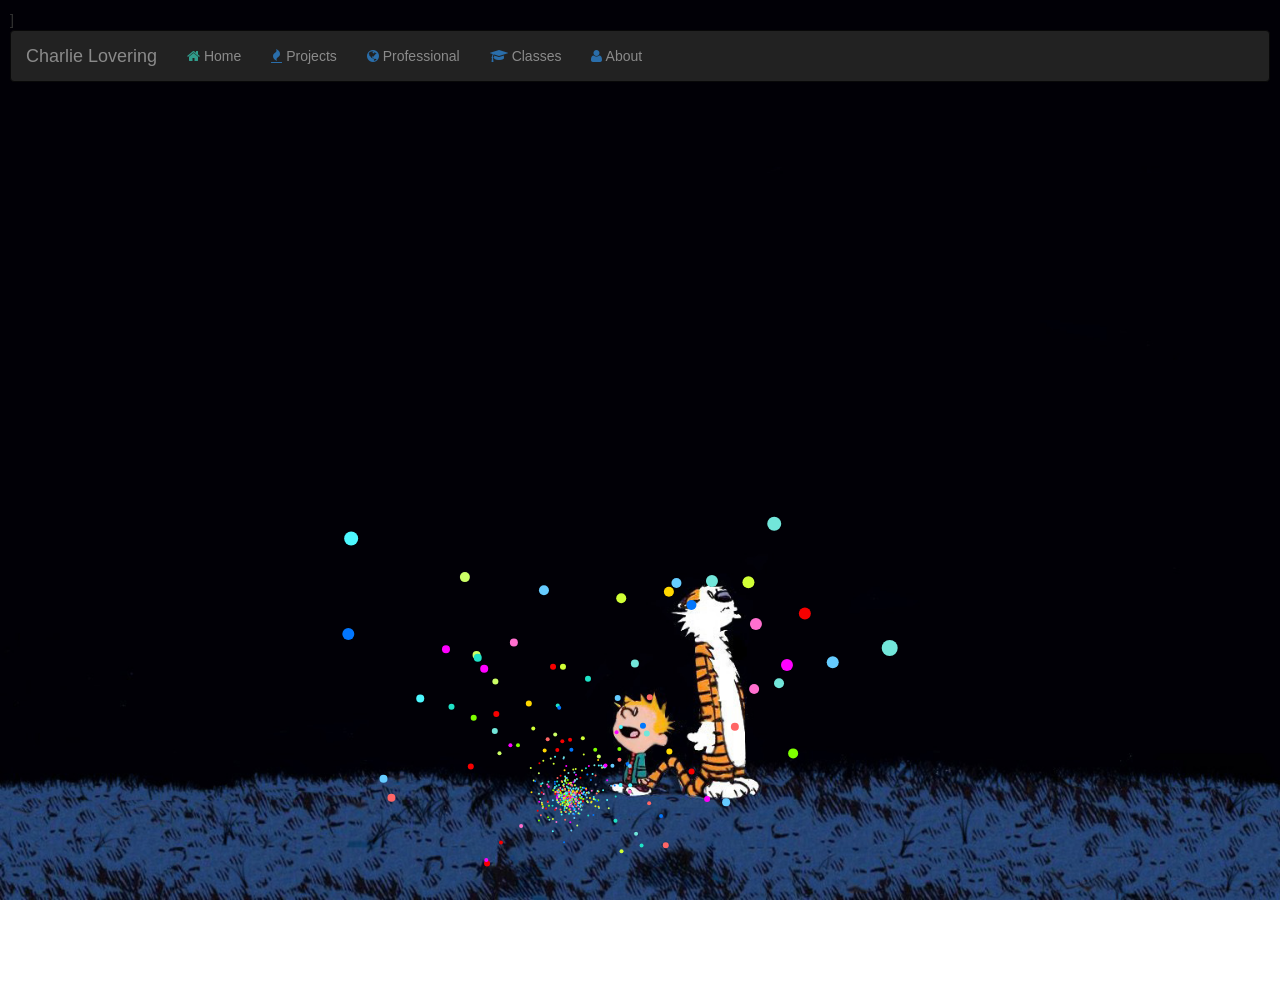
<file: index.html>
<!DOCTYPE html>
<html lang="en">
    <head>
        <title>Charlie's Website</title>
    	<meta charset="utf-8">
    	<meta name="viewport" content="width=device-width, initial-scale=1">

    	<!-- ractive library -->
        <script src='Scripts/Vendor/ractive.min.js'></script>

    	<!-- Latest compiled and minified bootstrap CSS -->
    	<link rel="stylesheet" href="Scripts/Vendor/bootstrap.min.css">

    	<!-- jQuery library -->
    	<script src="Scripts/Vendor/jquery.min.js"></script>

    	<!-- Latest compiled bootstrap JavaScript -->
    	<script src="Scripts/Vendor/bootstrap.min.js"></script>

        <!-- script that controls site -->
        <script src="Scripts/index.js"></script>

	<!-- font awesome icons -->
	<link rel="stylesheet" href="Resources/font-awesome-4.6.3/css/font-awesome.min.css">

    	<!-- custom css -->
        <link rel="stylesheet" type="text/css" href="css/style.css"></link>

        <!-- tab icon -->
        <link rel="icon" href="Images/favicon-fire.ico" type="image/ico">

        <!-- plugin transitions -->
        <script src='Scripts/Vendor/ractive-transitions-fade.js'></script>
        <script src="Scripts/Vendor/ractive-transitions-slide.js"></script>
        <script src="Scripts/Vendor/ractive-events-tap.js"></script>	
        
        <!-- unused: -->
        <!-- <script src='Scripts/Vendor/ractive-transitions-slidehorizontal.min.js'></script> -->

    </head>

    <body >

      <!-- container for website -->
      <div id='containerTotal'></div>
      

    </body>
</html>
</file>
<file: css/style.css>
.icon {
	color: #2C7CC3;
}

.section {
	opacity: .85;
}

.section:hover {
	opacity: 1.0;
	color: #f4511e;
}

.body {
  font-family: 'HelveticaNeue-UltraLight', 'Helvetica Neue UltraLight', 'Helvetica Neue', 'Open-Light', sans-serif;
  font-weight: 'lighter'
}

.right {
	position: relative;
	width: 100%;
	text-align: right;
}
.classButton{
	
}

#containerTotal {
	margin: 10px;
}

.selected{
	color:#34b3a0;
}

.class {
	opacity: .85;
}

.class:hover {
	opacity: 1.0;
	color: #fff;
	background-color: #34b3a0;
	border-radius: 5px;
}
.class:active {
	background-color: #db4c3f;
}

canvas {
    border:0;
    margin:0 auto;
}
.welcome {
    top: 300px;
    left: 200px;
    position: absolute;
}
.canvas-container {
    position: absolute;
}

.wrapper {
	background-color: #34b3a0;
	padding: 50px;

    position: relative;
    overflow:auto;
}

.floater {
	font-size: 20px;
    position: fixed;
    bottom: 2%;
    left: 2%;
    background-color: gray;
    opacity: .7;
    height: 20px;
    width: 20px;
}


html, body {
				width: 100%;
				height: 100%;
				background: url("../Images/calvin.jpg") no-repeat center center fixed;
				-webkit-background-size: cover;
  				-moz-background-size: cover;
  				-o-background-size: cover;
  				background-size: cover;

  				margin: 0px;
			}
</file>
